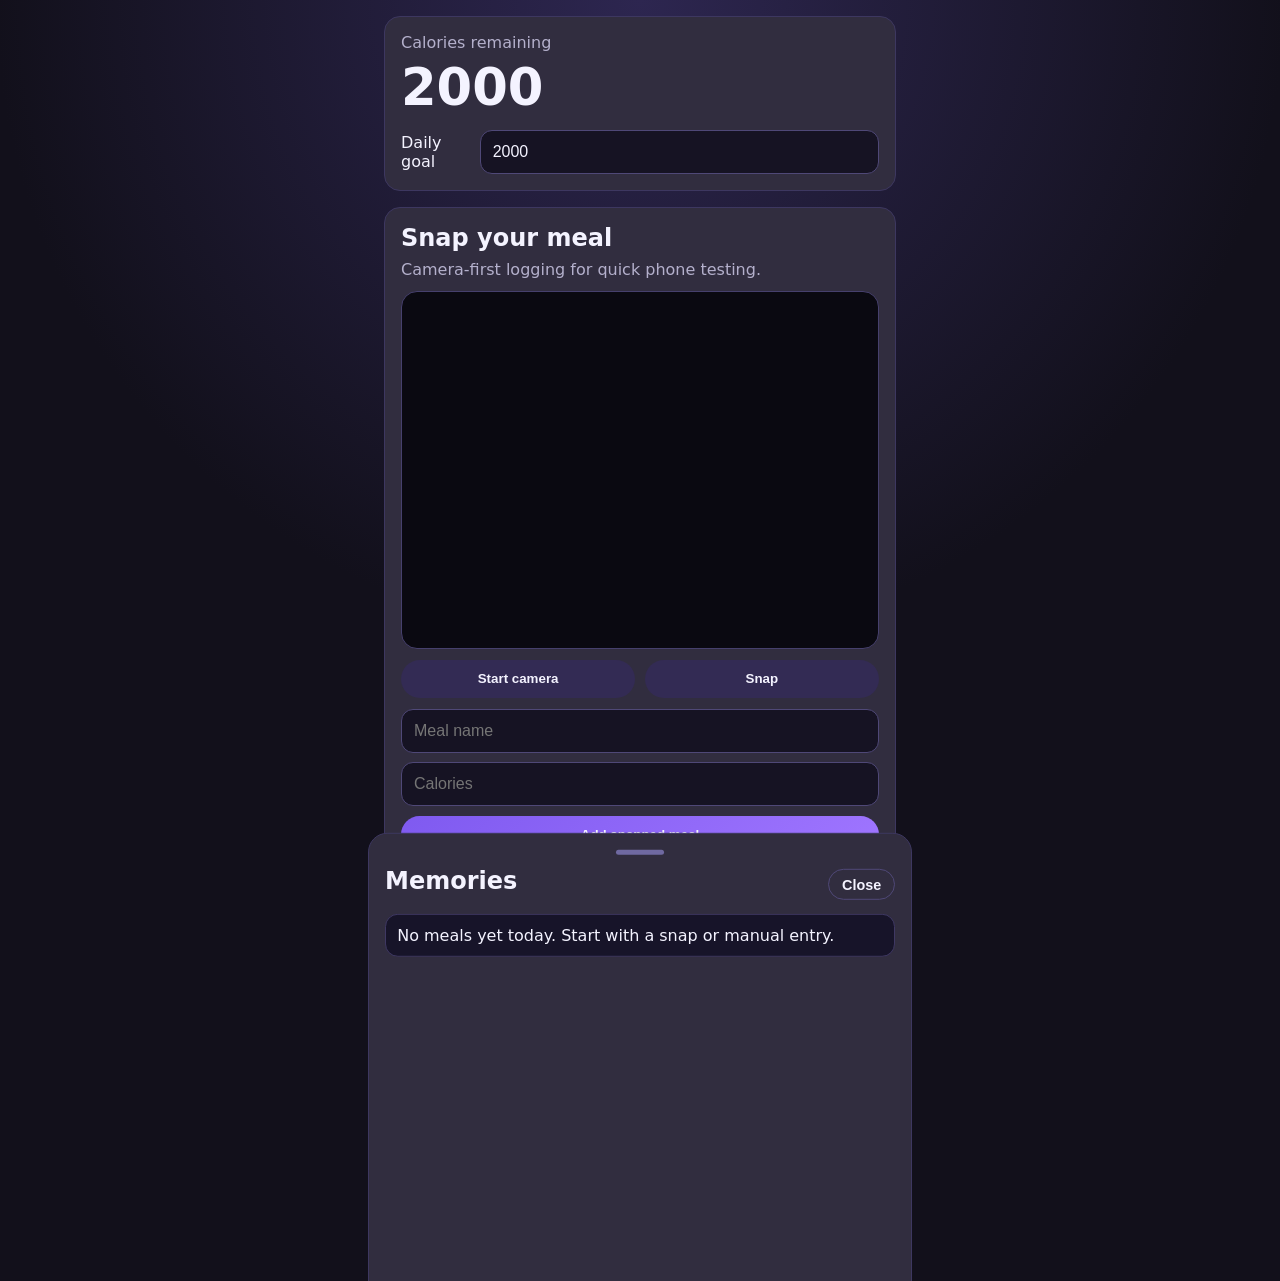
<file: index.html>
<!DOCTYPE html>
<html lang="en">
<head>
  <meta charset="UTF-8">
  <meta name="viewport" content="width=device-width, initial-scale=1.0, viewport-fit=cover">
  <meta name="theme-color" content="#12101b">
  <title>SnapCalorie</title>
  <link rel="manifest" href="/manifest.json">
  <link rel="icon" href="/icons/icon-192.svg" type="image/svg+xml">
  <link rel="stylesheet" href="/styles.css">
</head>
<body>
  <main class="app">
    <header class="top-card">
      <p class="label">Calories remaining</p>
      <h1 id="remainingCalories">0</h1>
      <div class="goal-row">
        <label for="dailyGoal">Daily goal</label>
        <input id="dailyGoal" type="number" min="1" step="1" inputmode="numeric" aria-label="Daily calorie goal">
      </div>
    </header>

    <section class="camera-card">
      <h2>Snap your meal</h2>
      <p class="muted">Camera-first logging for quick phone testing.</p>
      <div class="camera-stage">
        <video id="cameraFeed" playsinline autoplay muted></video>
        <img id="capturePreview" alt="Captured meal preview" hidden>
      </div>
      <canvas id="captureCanvas" hidden></canvas>
      <div class="button-row">
        <button id="startCameraBtn" class="btn">Start camera</button>
        <button id="captureBtn" class="btn">Snap</button>
      </div>
      <form id="snapMealForm" class="meal-form">
        <input id="snapMealName" type="text" maxlength="40" placeholder="Meal name" required>
        <input id="snapCalories" type="number" min="1" step="1" inputmode="numeric" placeholder="Calories" required>
        <button type="submit" class="btn primary">Add snapped meal</button>
      </form>
      <p class="muted tiny">AI food recognition is not included yet and will be added later.</p>
    </section>

    <section class="manual-card">
      <h2>Forgot to snap?</h2>
      <form id="manualMealForm" class="meal-form">
        <input id="manualMealName" type="text" maxlength="40" placeholder="Meal name" required>
        <input id="manualCalories" type="number" min="1" step="1" inputmode="numeric" placeholder="Calories" required>
        <button id="manualSubmitBtn" type="submit" class="btn primary">Add manual meal</button>
      </form>
      <button id="openHistoryBtn" class="btn ghost" type="button">Swipe up memories</button>
    </section>
  </main>

  <aside id="historySheet" class="history-sheet" aria-label="Meal memories and history">
    <div id="sheetHandle" class="sheet-handle" aria-hidden="true"></div>
    <div class="sheet-header">
      <h2>Memories</h2>
      <button id="closeHistoryBtn" class="btn ghost small" type="button">Close</button>
    </div>
    <ul id="mealHistory" class="history-list"></ul>
  </aside>

  <button id="installBtn" class="install-btn" type="button" hidden>Install app</button>

  <script src="/app.js"></script>
</body>
</html>
</file>
<file: styles.css>
:root {
  --bg: #12101b;
  --card: #1f1b2e;
  --accent: #7f5af0;
  --text: #f4f3ff;
  --muted: #b4b0cc;
  --danger: #ff5470;
}

* {
  box-sizing: border-box;
}

body {
  margin: 0;
  font-family: Inter, system-ui, -apple-system, Segoe UI, Roboto, sans-serif;
  background: radial-gradient(circle at top, #2d2650, var(--bg) 45%);
  color: var(--text);
  min-height: 100dvh;
}

.app {
  padding: 1rem 1rem 7rem;
  display: grid;
  gap: 1rem;
  max-width: 34rem;
  margin: 0 auto;
}

.top-card,
.camera-card,
.manual-card,
.history-sheet {
  background: color-mix(in srgb, var(--card) 92%, white 8%);
  border: 1px solid #3d3760;
  border-radius: 1rem;
  padding: 1rem;
}

.label,
.muted {
  color: var(--muted);
  margin: 0;
}

h1 {
  margin: 0.3rem 0 0.8rem;
  font-size: clamp(2.2rem, 8vw, 3.2rem);
}

h2 {
  margin: 0 0 0.5rem;
}

.goal-row {
  display: flex;
  justify-content: space-between;
  align-items: center;
  gap: 0.8rem;
}

.goal-row input,
.meal-form input {
  width: 100%;
  background: #161323;
  border: 1px solid #4f4877;
  border-radius: 0.75rem;
  color: var(--text);
  padding: 0.75rem;
  font-size: 1rem;
}

.camera-stage {
  margin-top: 0.75rem;
  border-radius: 1rem;
  overflow: hidden;
  aspect-ratio: 4/3;
  background: #0a0911;
  border: 1px solid #46406d;
}

video,
#capturePreview {
  width: 100%;
  height: 100%;
  object-fit: cover;
}

.button-row,
.meal-form {
  display: grid;
  gap: 0.6rem;
  margin-top: 0.7rem;
}

.button-row {
  grid-template-columns: repeat(2, minmax(0, 1fr));
}

.btn {
  border: 0;
  border-radius: 999px;
  background: #332b54;
  color: var(--text);
  padding: 0.7rem 1rem;
  font-weight: 600;
}

.btn.primary {
  background: linear-gradient(135deg, var(--accent), #9f75ff);
}

.btn.ghost {
  background: transparent;
  border: 1px solid #4f4877;
}

.btn.small {
  padding: 0.4rem 0.8rem;
  font-size: 0.9rem;
}

.tiny {
  margin-top: 0.6rem;
  font-size: 0.85rem;
}

.history-sheet {
  position: fixed;
  inset: auto 0 0;
  border-radius: 1.2rem 1.2rem 0 0;
  transform: translateY(calc(100% - 4.2rem));
  transition: transform 0.25s ease;
  z-index: 10;
  max-width: 34rem;
  margin: 0 auto;
  left: 0;
  right: 0;
  height: min(70dvh, 34rem);
  display: flex;
  flex-direction: column;
}

.history-sheet.open {
  transform: translateY(0);
}

.sheet-handle {
  width: 3rem;
  height: 0.3rem;
  border-radius: 999px;
  background: #6f69a1;
  margin: 0 auto 0.75rem;
}

.sheet-header {
  display: flex;
  justify-content: space-between;
  align-items: center;
}

.history-list {
  list-style: none;
  padding: 0;
  margin: 0.7rem 0 0;
  overflow: auto;
  display: grid;
  gap: 0.7rem;
}

.history-item {
  background: #171429;
  border: 1px solid #3f3863;
  border-radius: 0.8rem;
  padding: 0.7rem;
}

.history-meta {
  display: flex;
  justify-content: space-between;
  color: var(--muted);
  font-size: 0.9rem;
}

.history-actions {
  margin-top: 0.5rem;
  display: flex;
  gap: 0.5rem;
}

.history-actions button {
  flex: 1;
}

.history-actions .delete {
  background: color-mix(in srgb, var(--danger) 35%, #251723 65%);
}

.install-btn {
  position: fixed;
  right: 1rem;
  bottom: 5rem;
  border: 0;
  border-radius: 999px;
  padding: 0.7rem 1rem;
  font-weight: 700;
  background: #2cb67d;
  color: #062012;
  z-index: 11;
}
</file>
